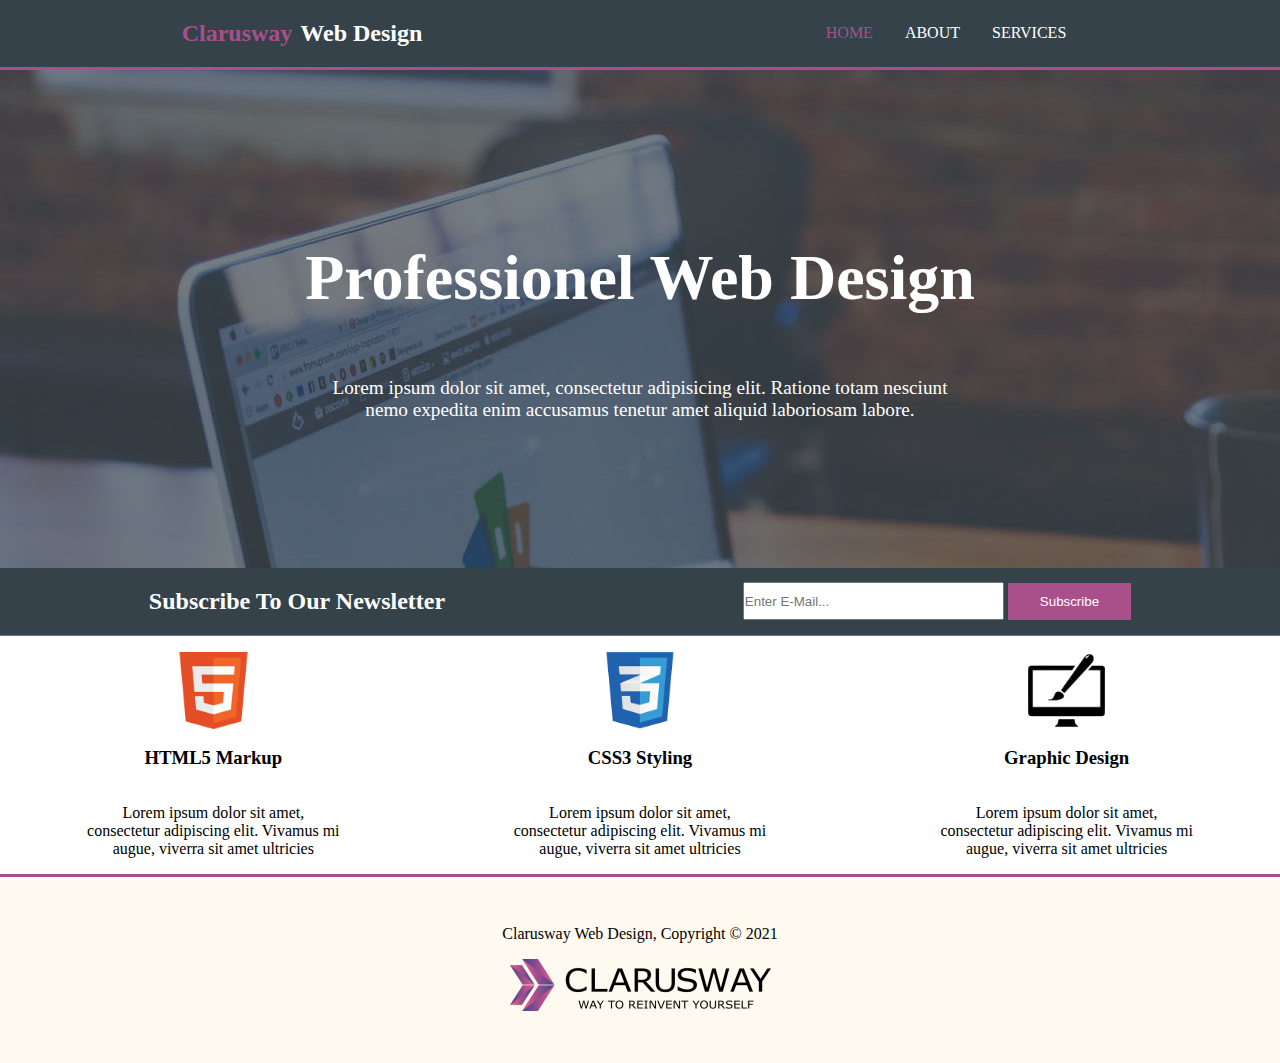
<file: index.html>
<!DOCTYPE html>
<html lang="en">
  <head>
    <meta charset="UTF-8" />
    <meta http-equiv="X-UA-Compatible" content="IE=edge" />
    <meta name="viewport" content="width=device-width, initial-scale=1.0" />
    <title>Web Design</title>
    <link rel="stylesheet" href="style.css" />
  </head>
  <body>
    <header>
      <div class="container header_container">
        <h2 class="first_header">
          <span class="header_span">Clarusway</span>Web Design
        </h2>

        <ul class="outer_links">
          <li>
            <a href="./index.html" target="_self"
              ><span class="list_span">HOME</span></a
            >
          </li>
          <li>
            <a href="./about.html" target="_self">ABOUT</a>
          </li>
          <li>
            <a href="./services.html" target="_self">SERVICES</a>
          </li>
        </ul>
      </div>
    </header>
    <section class="section first_section">
      <div class="container container1">
        <h1>Professionel Web Design</h1>
        <p>
          Lorem ipsum dolor sit amet, consectetur adipisicing elit. Ratione
          totam nesciunt nemo expedita enim accusamus tenetur amet aliquid
          laboriosam labore.
        </p>
      </div>
    </section>
    <section class="section newsletter_section">
      <div class="container container2">
        <h2>Subscribe To Our Newsletter</h2>
        <div class="form">
          <input type="email" placeholder="Enter E-Mail..." />
          <button class="subscribe_button">Subscribe</button>
        </div>
      </div>
    </section>
    <section class="section box_section">
      <div class="container container3">
        <div class="box">
          <img src="./img/logo_html.png" alt="" />
          <h3>HTML5 Markup</h3>
          <p>
            Lorem ipsum dolor sit amet, consectetur adipiscing elit. Vivamus mi
            augue, viverra sit amet ultricies
          </p>
        </div>
        <div class="box">
          <img src="./img/logo_css.png" alt="" />
          <h3>CSS3 Styling</h3>
          <p>
            Lorem ipsum dolor sit amet, consectetur adipiscing elit. Vivamus mi
            augue, viverra sit amet ultricies
          </p>
        </div>
        <div class="box">
          <img src="./img/logo_brush.png" alt="" />
          <h3>Graphic Design</h3>
          <p>
            Lorem ipsum dolor sit amet, consectetur adipiscing elit. Vivamus mi
            augue, viverra sit amet ultricies
          </p>
        </div>
      </div>
    </section>
    <footer>
      <div class="last_div">
        <p>Clarusway Web Design, Copyright © 2021</p>
        <a href="http://www.clarusway.com/" target="_blank">
          <img src="./img/clarusway_logo.png" alt=""
        /></a>
      </div>
    </footer>
  </body>
</html>
</file>
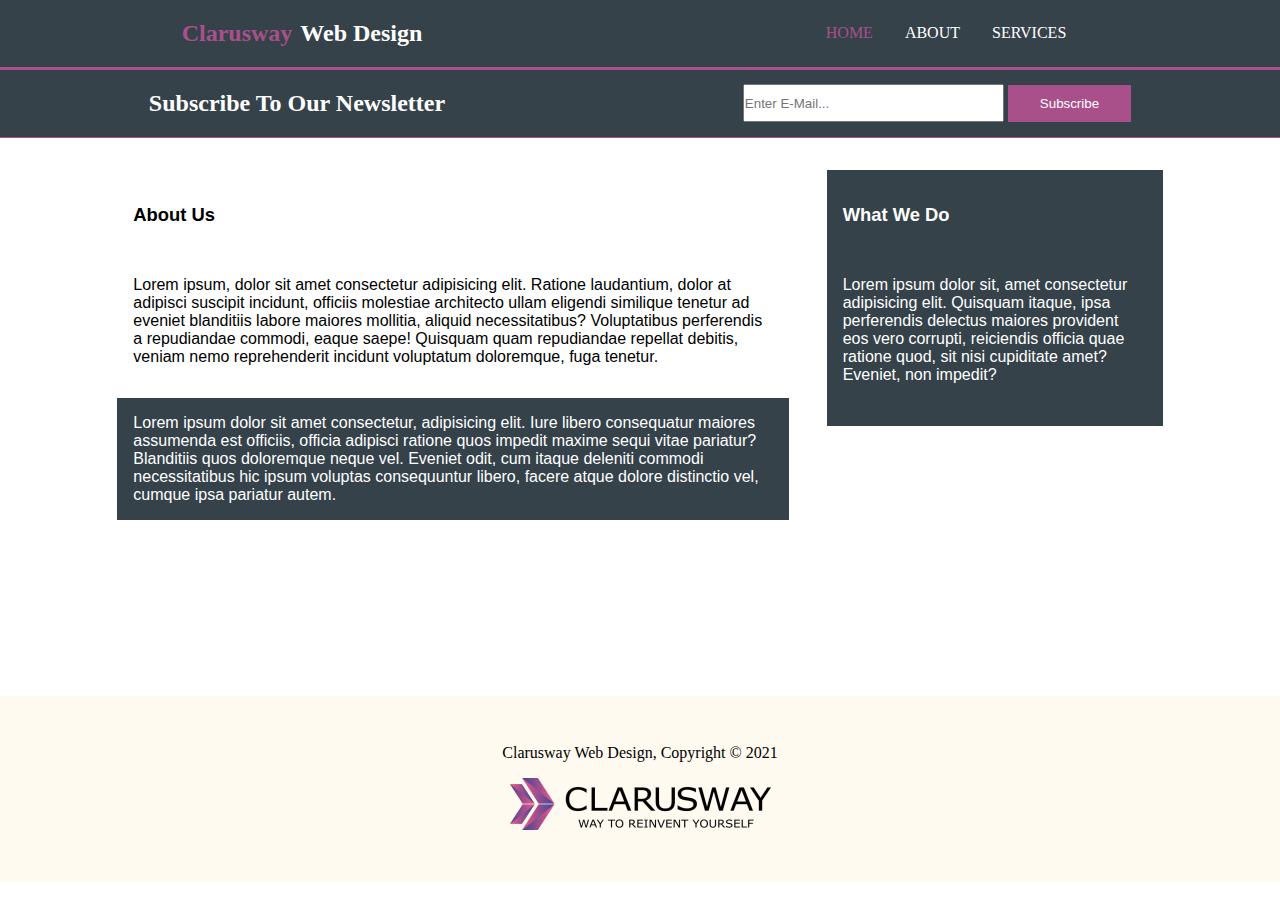
<file: about.html>
<!DOCTYPE html>
<html lang="en">
  <head>
    <meta charset="UTF-8" />
    <meta http-equiv="X-UA-Compatible" content="IE=edge" />
    <meta name="viewport" content="width=device-width, initial-scale=1.0" />
    <title>About</title>
    <link rel="stylesheet" href="./style.css" />
  </head>
  <body>
    <header>
      <div class="container header_container">
        <h2 class="first_header">
          <span class="header_span">Clarusway</span>Web Design
        </h2>

        <ul class="outer_links">
          <li>
            <a href="./index.html" target="_self"
              ><span class="list_span">HOME</span></a
            >
          </li>
          <li>
            <a href="./about.html" target="_self">ABOUT</a>
          </li>
          <li>
            <a href="./services.html" target="_self">SERVICES</a>
          </li>
        </ul>
      </div>
    </header>
    <section class="section newsletter_section">
      <div class="container container2">
        <h2>Subscribe To Our Newsletter</h2>
        <div class="form">
          <input type="email" placeholder="Enter E-Mail..." />
          <button class="subscribe_button">Subscribe</button>
        </div>
      </div>
    </section>
    <section class="middle">
      <div class="left">
        <h3>About Us</h3>
        <p class="light">
          Lorem ipsum, dolor sit amet consectetur adipisicing elit. Ratione
          laudantium, dolor at adipisci suscipit incidunt, officiis molestiae
          architecto ullam eligendi similique tenetur ad eveniet blanditiis
          labore maiores mollitia, aliquid necessitatibus? Voluptatibus
          perferendis a repudiandae commodi, eaque saepe! Quisquam quam
          repudiandae repellat debitis, veniam nemo reprehenderit incidunt
          voluptatum doloremque, fuga tenetur.
        </p>
        <p class="dark">
          Lorem ipsum dolor sit amet consectetur, adipisicing elit. Iure libero
          consequatur maiores assumenda est officiis, officia adipisci ratione
          quos impedit maxime sequi vitae pariatur? Blanditiis quos doloremque
          neque vel. Eveniet odit, cum itaque deleniti commodi necessitatibus
          hic ipsum voluptas consequuntur libero, facere atque dolore distinctio
          vel, cumque ipsa pariatur autem.
        </p>
      </div>
      <div class="right">
        <h3>What We Do</h3>
        <p>
          Lorem ipsum dolor sit, amet consectetur adipisicing elit. Quisquam
          itaque, ipsa perferendis delectus maiores provident eos vero corrupti,
          reiciendis officia quae ratione quod, sit nisi cupiditate amet?
          Eveniet, non impedit?
        </p>
      </div>
    </section>
    <footer>
      <div class="last_div">
        <p>Clarusway Web Design, Copyright © 2021</p>
        <a href="http://www.clarusway.com/" target="_blank">
          <img src="./img/clarusway_logo.png" alt=""
        /></a>
      </div>
    </footer>
  </body>
</html>
</file>
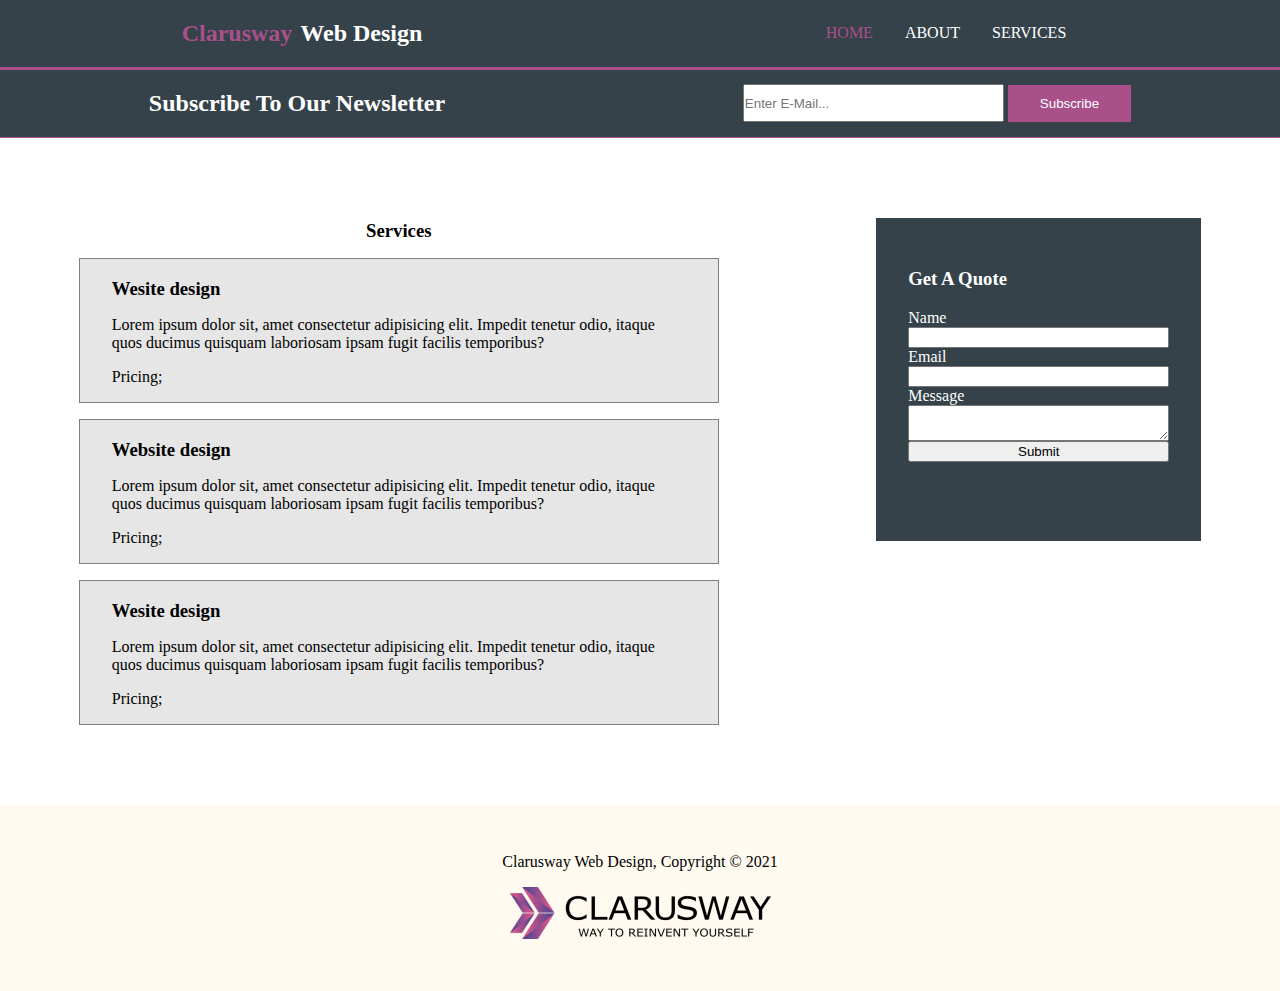
<file: services.html>
<!DOCTYPE html>
<html lang="en">
  <head>
    <meta charset="UTF-8" />
    <meta http-equiv="X-UA-Compatible" content="IE=edge" />
    <meta name="viewport" content="width=device-width, initial-scale=1.0" />
    <title>Services</title>
    <link rel="stylesheet" href="style.css" />
  </head>
  <body>
    <header>
      <div class="container header_container">
        <h2 class="first_header">
          <span class="header_span">Clarusway</span>Web Design
        </h2>

        <ul class="outer_links">
          <li>
            <a href="./index.html" target="_self"
              ><span class="list_span">HOME</span></a
            >
          </li>
          <li>
            <a href="./about.html" target="_self">ABOUT</a>
          </li>
          <li>
            <a href="./services.html" target="_self">SERVICES</a>
          </li>
        </ul>
      </div>
    </header>
    <section class="section newsletter_section">
      <div class="container container2">
        <h2>Subscribe To Our Newsletter</h2>
        <div class="form">
          <input type="email" placeholder="Enter E-Mail..." />
          <button class="subscribe_button">Subscribe</button>
        </div>
      </div>
    </section>
    <section class="grid">
      <div class="left-services__box">
        <h3>Services</h3>
        <div class="grid-box">
          <h3>Wesite design</h3>
          <p>
            Lorem ipsum dolor sit, amet consectetur adipisicing elit. Impedit
            tenetur odio, itaque quos ducimus quisquam laboriosam ipsam fugit
            facilis temporibus?
          </p>
          <p>Pricing;</p>
        </div>
        <div class="grid-box">
          <h3>Website design</h3>
          <p>
            Lorem ipsum dolor sit, amet consectetur adipisicing elit. Impedit
            tenetur odio, itaque quos ducimus quisquam laboriosam ipsam fugit
            facilis temporibus?
          </p>
          <p>Pricing;</p>
        </div>
        <div class="grid-box">
          <h3>Wesite design</h3>
          <p>
            Lorem ipsum dolor sit, amet consectetur adipisicing elit. Impedit
            tenetur odio, itaque quos ducimus quisquam laboriosam ipsam fugit
            facilis temporibus?
          </p>
          <p>Pricing;</p>
        </div>
      </div>
      <div class="form-box">
        <div class="services-form">
          <h3>Get A Quote</h3>
          <label for="name">Name</label>
          <input type="text" id="name" />
          <label for="e-mail">Email</label>
          <input type="email" id="e-mail" />
          <label for="message">Message</label>
          <textarea name="message" id="message" cols="30" rows="2"></textarea>
          <input type="submit" id="submit_button" />
        </div>
      </div>
    </section>
    <footer>
      <div class="last_div">
        <p>Clarusway Web Design, Copyright © 2021</p>
        <a href="http://www.clarusway.com/" target="_blank">
          <img src="./img/clarusway_logo.png" alt=""
        /></a>
      </div>
    </footer>
  </body>
</html>
</file>
<file: style.css>
body {
  box-sizing: border-box;
  margin: 0;
  padding: 0;
  display: grid;
}

header{
    background-color: #35424a;
    border-bottom: 3px solid #a9508b;
}
.container{
    display: flex;
    justify-content:space-around;
    align-items: center;
}
.outer_links{
   display:flex;
}
li{
    margin-right: 2rem;
    list-style-type: none; 
}
a{
    text-decoration: none;
    color: white;
}
.list_span{
    color: #a9508b;
}
.first_header{
    color: white;
    font-size: 1.5rem;
}
.header_span{
    color: #a9508b  ;
    padding-right: .5rem;
}
.first_section{
    background: url(./img/showcase.jpg) no-repeat; 
}
.newsletter_section{
    background-color: #35424a;
    border-bottom: 1px solid #a9508b;
}
.box img{
    width: 30%;
}
.box{
    display: flex;
    flex-direction: column;
    /* justify-content: center; */
    align-items: center;
    text-align: center;
    width: 20%;
}
.box_section{
    margin-top: 1rem;
    border-bottom: 3px solid #a9508b;
}
footer{
    text-align: center;
    background-color:#fffaf0 ;
}
.last_div{
    margin:3rem 0;
}
.form button{
    background-color:#a9508b ;
    color: white;
    padding: .7rem 2rem;
    border: none;
}
.form input{
    padding: .6rem 5rem .6rem 0;
    
}

a:hover{
    text-shadow: 2px 2px 4px #ad8911;
    font-style: italic;
    color: grey;
}

.container1{
    display: flex;
    flex-direction: column;
    margin: 10% 0;
}
.container1 h1{
    color: white;
    font-size: 4rem;
}
.container1 p{
    color: white;
    font-size: 1.2rem;
    text-align: center;
    width: 50%;
}
.container2 h2{
    color: white;
}


/* About.html */

.middle{
    display: flex;
    flex-direction: row;
    justify-content:space-evenly;
    padding: 2rem 5rem 10rem 5rem;
}

.dark,
.right{
    background-color:#35424a ;
    color: white;
}

.left h3,
.right h3{
    padding: 1rem 1rem;
    font-size: 1.15rem ;
    font-family: Arial, Helvetica, sans-serif;
}
.left{
    width: 60%;
}
.right{
    width: 30%;
    height: 70%;
    
}
.left p,
.right p{
    font-size: 1rem;
    font-family: Arial, Helvetica, sans-serif;
    padding: 1rem 1rem;
}
.services-form{
    display: flex;
    flex-direction: column;
    margin: 2rem;
}
.grid{
    display:inline-flex;
    flex-direction: row;
    /* margin: 1rem 2rem; */
    justify-content:space-around;
    margin:4rem 0;
}

.grid-box{
    background-color: #e6e6e6;
    border: 1px solid grey;
    padding:  0 2rem;
}
.form-box{
    background-color: #35424a;
    height: 60%;
    margin-top: 1rem;
}
.services-form label,
.services-form h3{
    color: white;
}
.left-services__box{
    width: 50%;
    display: flex;
    flex-direction: column;
    align-items: center;
}
.left-services__box div,
.left-services__box h3{
    margin-bottom: 1rem;
}
</file>
